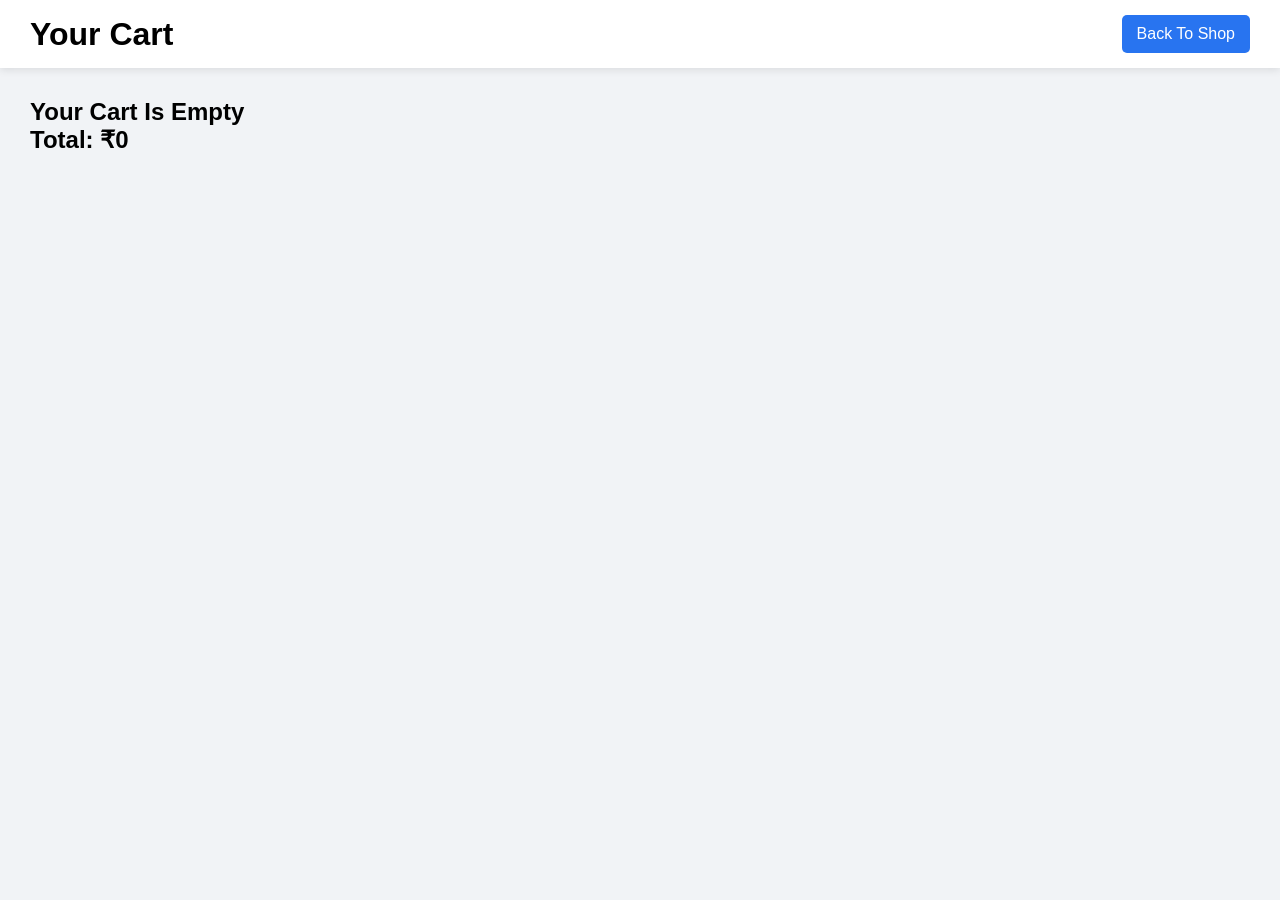
<file: cart.html>
<!doctype html>
<html lang="en">
  <head>
    <meta charset="UTF-8" />

    <meta name="viewport" content="width=device-width, initial-scale=1.0" />

    <title>Cart</title>

    <link rel="stylesheet" href="./css/style.css" />
  </head>

  <body>
    <header>
      <h1>Your Cart</h1>

      <a href="index.html" class="cart-btn"> Back To Shop </a>
    </header>

    <main class="cart-page">
      <div id="cartContainer"></div>

      <div class="total-box">
        <h2 id="totalPrice">Total: ₹0</h2>
      </div>
    </main>

    <script src="./js/cart.js"></script>
  </body>
</html>
</file>
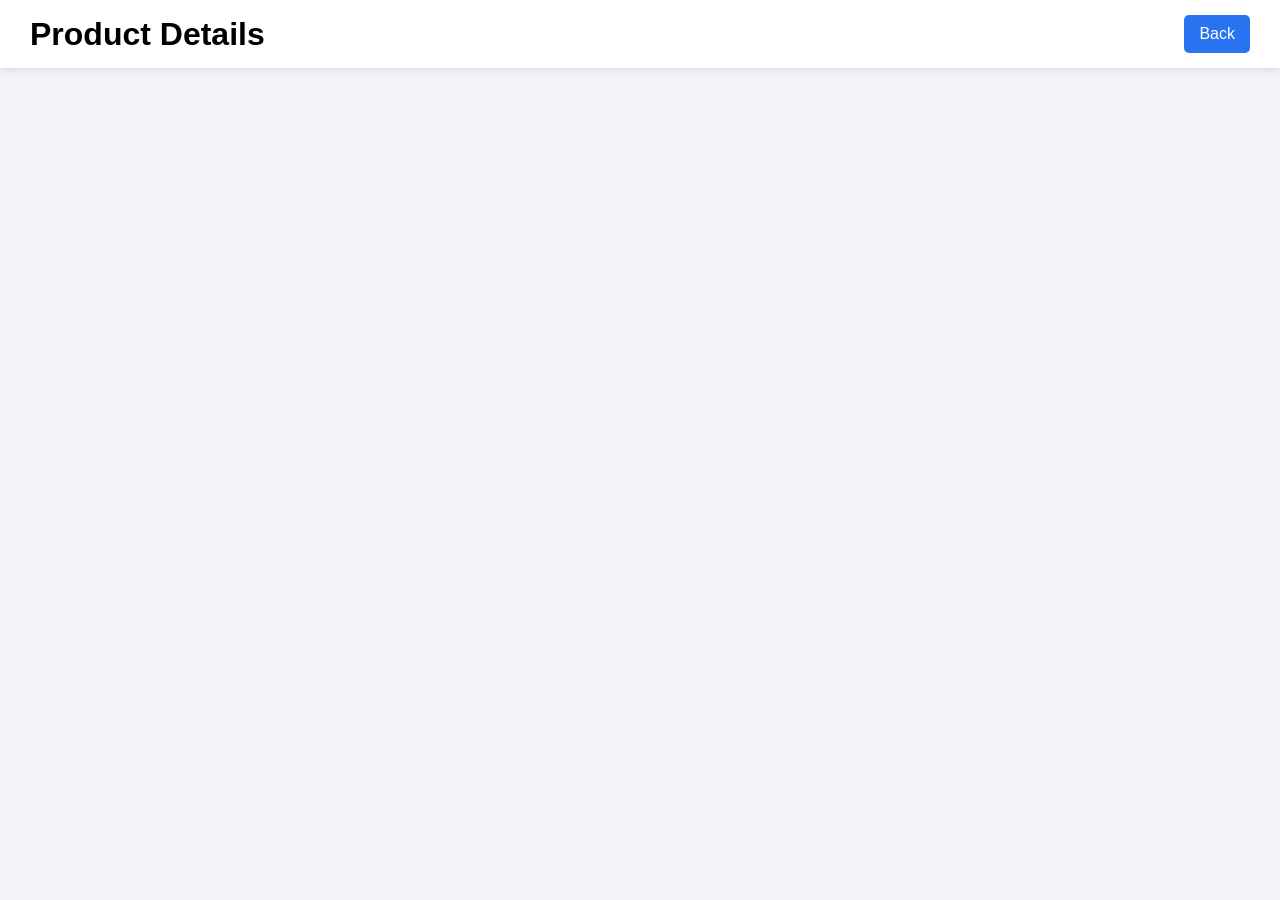
<file: product.html>
<!doctype html>
<html lang="en">
  <head>
    <meta charset="UTF-8" />

    <meta name="viewport" content="width=device-width, initial-scale=1.0" />

    <title>Product Details</title>

    <link rel="stylesheet" href="./css/style.css" />
  </head>

  <body>
    <header>
      <h1>Product Details</h1>

      <a href="index.html" class="cart-btn"> Back </a>
    </header>

    <main>
      <div id="productDetail"></div>
    </main>

    <script src="./js/product.js"></script>
  </body>
</html>
</file>
<file: css/style.css>
* {
  margin: 0;
  padding: 0;
  box-sizing: border-box;
  font-family: Arial;
}

body {
  background: #f1f3f6;
}

header {
  background: white;

  padding: 15px 30px;

  display: flex;

  justify-content: space-between;

  align-items: center;

  box-shadow: 0 2px 8px rgba(0, 0, 0, 0.1);
}

.filters {
  display: flex;
  gap: 10px;
}

input,
select {
  padding: 10px;
}

.cart-btn {
  background: #2874f0;
  color: white;
  text-decoration: none;
  padding: 10px 15px;
  border-radius: 5px;
}

.products-grid {
  padding: 30px;

  display: grid;

  grid-template-columns: repeat(auto-fit, minmax(220px, 1fr));

  gap: 20px;
}

.card {
  background: white;

  border-radius: 10px;

  overflow: hidden;

  box-shadow: 0 2px 10px rgba(0, 0, 0, 0.1);
}

.card img {
  width: 100%;
  height: 220px;
  object-fit: cover;
}

.card-content {
  padding: 15px;
}

.price {
  color: green;
  font-size: 20px;
  font-weight: bold;
}

.card button {
  width: 100%;

  padding: 10px;

  background: #ff6b00;

  color: white;

  border: none;

  border-radius: 5px;

  cursor: pointer;

  margin-top: 10px;
}

.pagination {
  display: flex;

  justify-content: center;

  gap: 10px;

  padding: 20px;
}

.pagination button {
  padding: 10px 15px;
  border: none;
  background: #2874f0;
  color: white;
  cursor: pointer;
}

.cart-page {
  padding: 30px;
}

.cart-item {
  background: white;

  display: flex;

  gap: 20px;

  padding: 15px;

  margin-bottom: 15px;

  border-radius: 10px;
}

.cart-item img {
  width: 120px;
  height: 120px;
  object-fit: cover;
}

.detail-card {
  background: white;

  padding: 30px;

  margin: 30px;

  border-radius: 10px;
}

.detail-card img {
  width: 300px;
  height: 300px;
  object-fit: cover;
}

@media (max-width: 768px) {
  header {
    flex-direction: column;
    gap: 15px;
  }

  .filters {
    flex-direction: column;
    width: 100%;
  }
}
</file>
